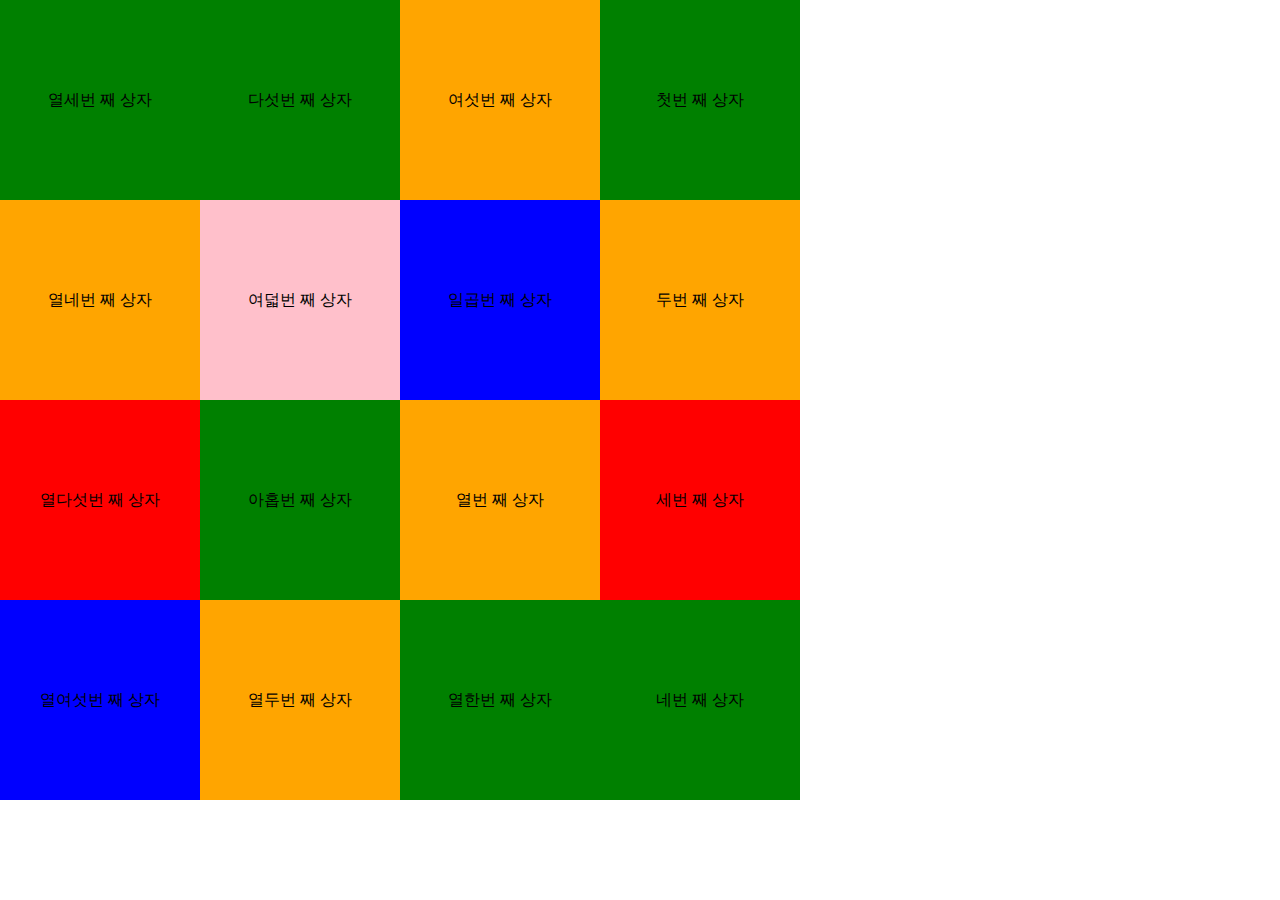
<file: index.html>
<!DOCTYPE html>
<html lang="ko">

<head>
    <meta charset="UTF-8">
    <meta name="viewport" content="width=device-width, initial-scale=1.0">
    <meta http-equiv="X-UA-Compatible" content="ie=edge">
    <link rel="stylesheet" href="css/reset.css">
    <link rel="stylesheet" href="css/test01.css">
    <title>Layout</title>
</head>

<body>
    <div class="wrapper">
        <div class="type1"> 첫번 째 상자 </div>
        <div class="type2"> 두번 째 상자 </div>
        <div class="type3"> 세번 째 상자 </div>
        <div class="type1"> 네번 째 상자 </div>
        <div class="type1"> 다섯번 째 상자 </div>
        <div class="type2"> 여섯번 째 상자 </div>
        <div class="type4"> 일곱번 째 상자 </div>
        <div class="type5"> 여덟번 째 상자 </div>
        <div class="type1"> 아홉번 째 상자 </div>
        <div class="type2"> 열번 째 상자 </div>
        <div class="type1"> 열한번 째 상자 </div>
        <div class="type2"> 열두번 째 상자 </div>
        <div class="type1"> 열세번 째 상자 </div>
        <div class="type2"> 열네번 째 상자 </div>
        <div class="type3"> 열다섯번 째 상자 </div>
        <div class="type4"> 열여섯번 째 상자 </div>
    </div>
</body>

</html>
</file>
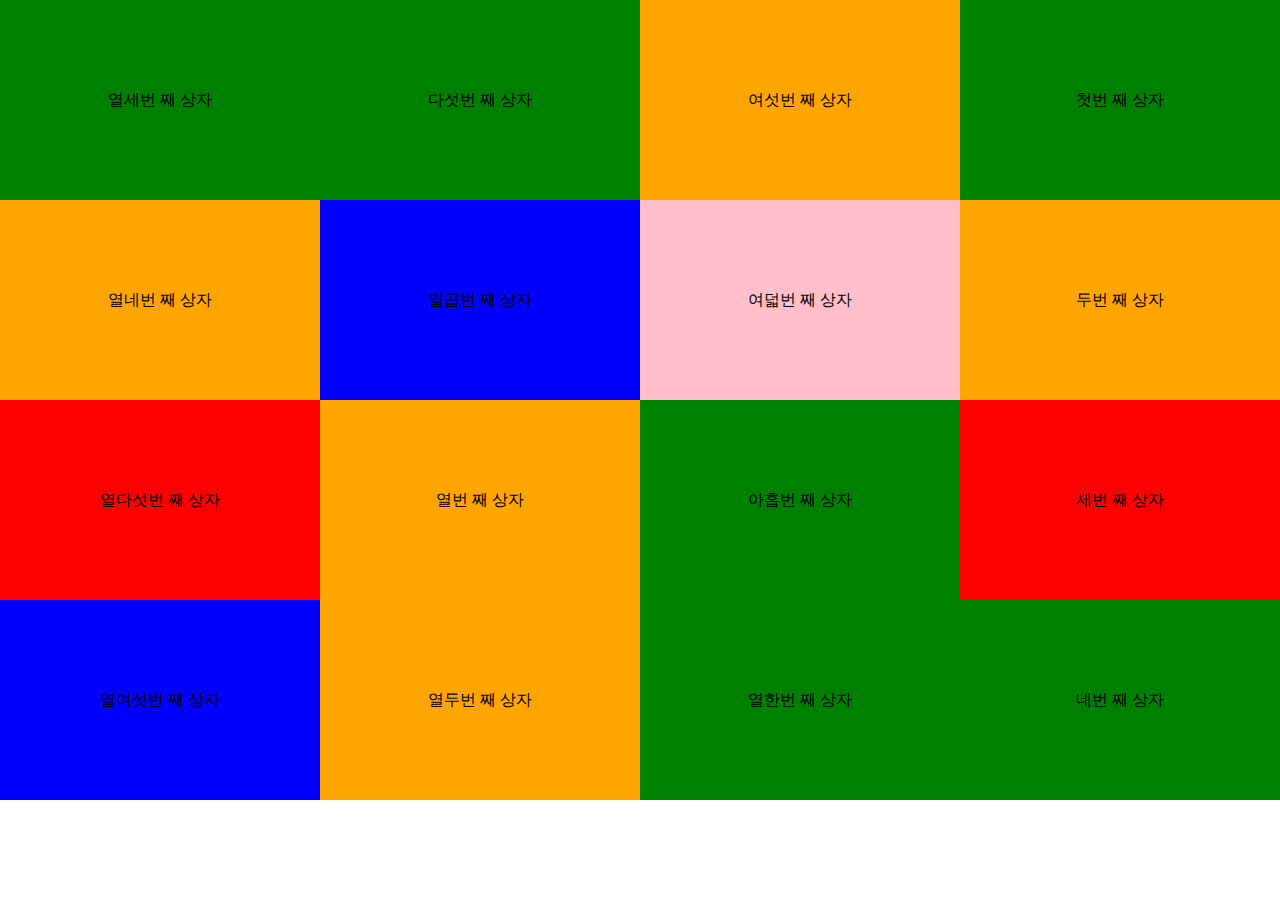
<file: index_flex.html>
<!DOCTYPE html>
<html lang="ko">

<head>
    <meta charset="UTF-8">
    <meta name="viewport" content="width=device-width, initial-scale=1.0">
    <meta http-equiv="X-UA-Compatible" content="ie=edge">
    <link rel="stylesheet" href="css/reset.css">
    <link rel="stylesheet" href="css/test02.css">
    <title>Layout</title>
</head>

<body>
    <div class="wrapper">
        <div class="type1"> 첫번 째 상자 </div>
        <div class="type2"> 두번 째 상자 </div>
        <div class="type3"> 세번 째 상자 </div>
        <div class="type1"> 네번 째 상자 </div>
        <div class="type1"> 다섯번 째 상자 </div>
        <div class="type2"> 여섯번 째 상자 </div>
        <div class="type4"> 일곱번 째 상자 </div>
        <div class="type5"> 여덟번 째 상자 </div>
        <div class="type1"> 아홉번 째 상자 </div>
        <div class="type2"> 열번 째 상자 </div>
        <div class="type1"> 열한번 째 상자 </div>
        <div class="type2"> 열두번 째 상자 </div>
        <div class="type1"> 열세번 째 상자 </div>
        <div class="type2"> 열네번 째 상자 </div>
        <div class="type3"> 열다섯번 째 상자 </div>
        <div class="type4"> 열여섯번 째 상자 </div>
    </div>
</body>

</html>
</file>
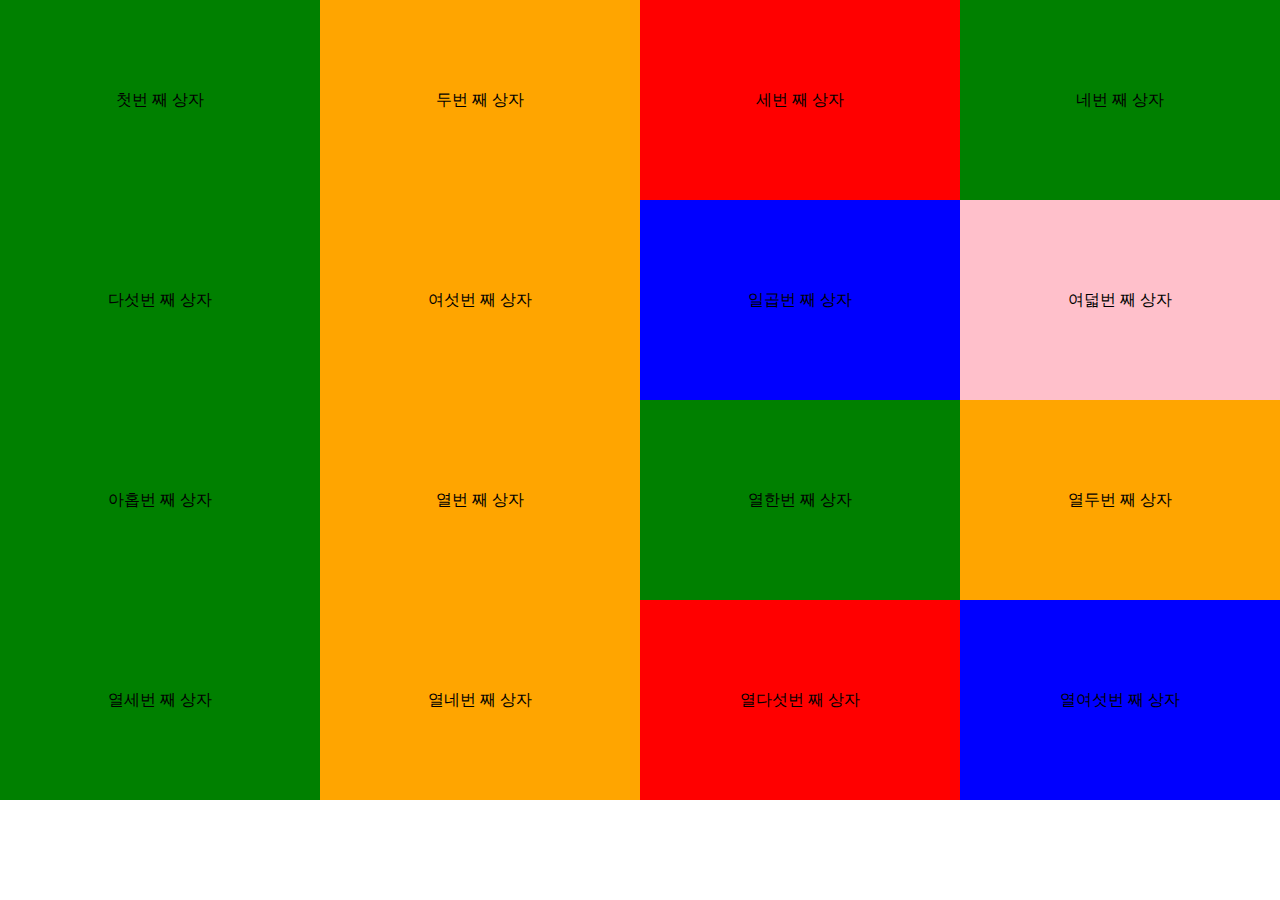
<file: index_position.html>
<!DOCTYPE html>
<html lang="ko">

<head>
    <meta charset="UTF-8">
    <meta name="viewport" content="width=device-width, initial-scale=1.0">
    <meta http-equiv="X-UA-Compatible" content="ie=edge">
    <link rel="stylesheet" href="css/reset.css">
    <link rel="stylesheet" href="css/test03.css">
    <title>Layout</title>
</head>

<body>
    <div class="wrapper">
        <div class="type1 order4"> 첫번 째 상자 </div>
        <div class="type2 order8"> 두번 째 상자 </div>
        <div class="type3 order12"> 세번 째 상자 </div>
        <div class="type1 order16"> 네번 째 상자 </div>
        <div class="type1 order2"> 다섯번 째 상자 </div>
        <div class="type2 order3"> 여섯번 째 상자 </div>
        <div class="type4 order6"> 일곱번 째 상자 </div>
        <div class="type5 order7"> 여덟번 째 상자 </div>
        <div class="type1 order11"> 아홉번 째 상자 </div>
        <div class="type2 order10"> 열번 째 상자 </div>
        <div class="type1 order15"> 열한번 째 상자 </div>
        <div class="type2 order14"> 열두번 째 상자 </div>
        <div class="type1 order1"> 열세번 째 상자 </div>
        <div class="type2 order5"> 열네번 째 상자 </div>
        <div class="type3 order9"> 열다섯번 째 상자 </div>
        <div class="type4 order13"> 열여섯번 째 상자 </div>
    </div>
</body>

</html>
</file>
<file: css/test01.css>
html {
    max-height: 800px;
}

.wrapper {
    position: relative;
    width: 800px;
    max-height: 800px;
}

.wrapper:after {
    clear: both;
    content: '';
    display: block;
}

.wrapper div {
    width: 200px;
    height: 200px;
    text-align: center;
    line-height: 200px;
    background: #fff;
}

.wrapper .type1 {
    background: green;
}

.wrapper .type2 {
    background: orange;
}

.wrapper .type3 {
    background: red;
}

.wrapper .type4 {
    background: blue;
}

.wrapper .type5 {
    background: pink;
}

.wrapper div:nth-child(n+1):nth-child(-n+4) {
    clear: both;
    float: right;
}

.wrapper div:nth-child(n+13) {
    clear: both;
    float: left;
}

.wrapper div:nth-child(n+5):nth-child(odd):nth-child(-n+11) {
    clear: both;
}

.wrapper div:nth-child(n+5):nth-child(-n+11) {
    float: left;
    position: relative;
    top: -800px;
    left: 200px;
}

.wrapper div:nth-child(n+7):nth-child(-n+8) {
    position: relative;
    top: -800px;
    left: -200px;
    float: right;
}

.wrapper div:nth-child(n+11):nth-child(-n+12) {
    position: relative;
    top: -800px;
    left: -200px;
    float: right;
}

.wrapper div:nth-child(n+13):nth-child(-n+16) {
    position: relative;
    top: -1600px;
    clear: both;
    float: left;
}
</file>
<file: css/test02.css>
.wrapper {
    display: flex;
    flex-flow: row wrap;
}

.wrapper div {
    width: 25%;
    text-align: center;
    line-height: 200px;
}

.wrapper .type1 {
    background: green;
}

.wrapper .type2 {
    background: orange;
}

.wrapper .type3 {
    background: red;
}

.wrapper .type4 {
    background: blue;
}

.wrapper .type5 {
    background: pink;
}

.wrapper div:nth-child(1) {
    order: 4;
}

.wrapper div:nth-child(2) {
    order: 8;
}

.wrapper div:nth-child(3) {
    order: 12;
}

.wrapper div:nth-child(4) {
    order: 16;
}

.wrapper div:nth-child(5) {
    order: 2;
}

.wrapper div:nth-child(6) {
    order: 3;
}

.wrapper div:nth-child(7) {
    order: 6;
}

.wrapper div:nth-child(8) {
    order: 7;
}

.wrapper div:nth-child(9) {
    order: 11;
}

.wrapper div:nth-child(10) {
    order: 10;
}

.wrapper div:nth-child(11) {
    order: 15;
}

.wrapper div:nth-child(12) {
    order: 14;
}

.wrapper div:nth-child(13) {
    order: 1;
}

.wrapper div:nth-child(14) {
    order: 5;
}

.wrapper div:nth-child(15) {
    order: 9;
}

.wrapper div:nth-child(16) {
    order: 13;
}
</file>
<file: css/test03.css>
.wrapper {
    position: relative
}

.wrapper:after {
    clear: both;
    content: '';
    display: block;
}

.wrapper div {
    width: 25%;
    text-align: center;
    line-height: 200px;
    float: left;
}

.wrapper .type1 {
    background: green;
}

.wrapper .type2 {
    background: orange;
}

.wrapper .type3 {
    background: red;
}

.wrapper .type4 {
    background: blue;
}

.wrapper .type5 {
    background: pink;
}
</file>
